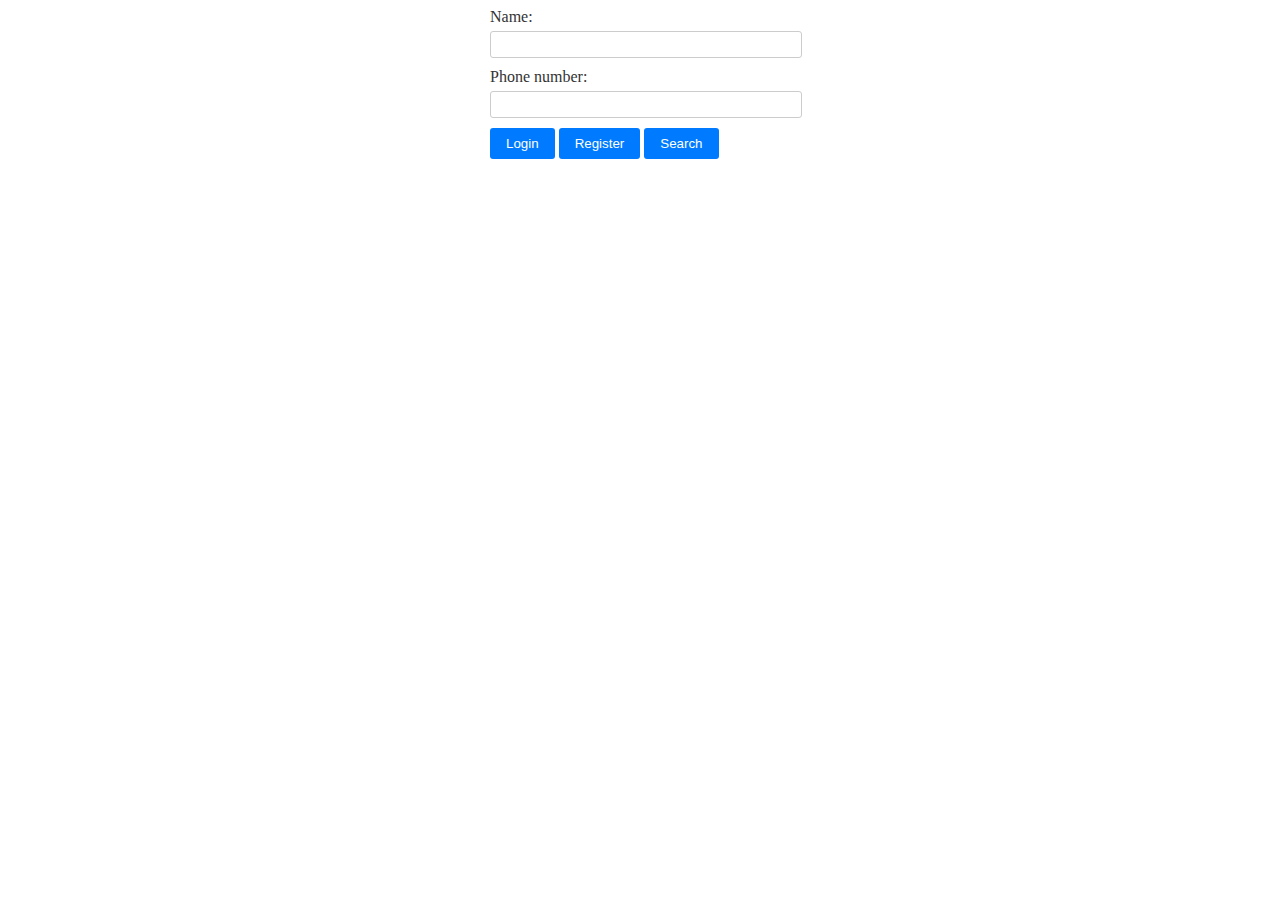
<file: templates/index.html>
<!DOCTYPE html>
<html lang="en">

<head>
    <meta charset="UTF-8">
    <meta http-equiv="X-UA-Compatible" content="IE=edge">
    <meta name="viewport" content="width=device-width, initial-scale=1.0">
    <title>web</title>
    <link href="https://cdn.jsdelivr.net/npm/bootstrap@5.3.0-alpha3/dist/css/bootstrap.min.css" rel="stylesheet" integrity="sha384-KK94CHFLLe+nY2dmCWGMq91rCGa5gtU4mk92HdvYe+M/SXH301p5ILy+dN9+nJOZ" crossorigin="anonymous">
    <script src="https://cdn.jsdelivr.net/npm/bootstrap@5.3.0-alpha3/dist/js/bootstrap.bundle.min.js" integrity="sha384-ENjdO4Dr2bkBIFxQpeoTz1HIcje39Wm4jDKdf19U8gI4ddQ3GYNS7NTKfAdVQSZe" crossorigin="anonymous"></script>
    <link rel="stylesheet" type="text/css" href="index.css">
</head>

<body>
    <form method="POST" class="my-form">
        <label for="username">Name:</label>
        <input type="text" id="username" name="username"><br>
    
        <label for="phone_number">Phone number:</label>
        <input type="text" id="phone_number" name="phone_number"><br>
    
        <input type="submit" name="Login" value="Login">
        <input type="submit" name="register" value="Register">
        <input type="submit" name="Search" value="Search">

    </form>
</body>

</html>
</file>
<file: templates/index.css>
.my-form {
    width: 300px;
    margin: 0 auto;
}

label {
    display: block;
    margin-bottom: 5px;
    color: #333; /* Set label color */
}

input[type="text"] {
    width: 100%;
    padding: 5px;
    margin-bottom: 10px;
    border: 1px solid #ccc; /* Set input border color */
    border-radius: 3px; /* Add rounded corners to the input */
    color: #555; /* Set input text color */
}

input[type="submit"] {
    background-color: #007bff; /* Set button background color */
    color: #fff; /* Set button text color */
    border: none;
    padding: 8px 16px;
    border-radius: 3px; /* Add rounded corners to the button */
    cursor: pointer;
}

input[type="submit"]:hover {
    background-color: #0056b3; /* Set button background color on hover */
}
</file>
